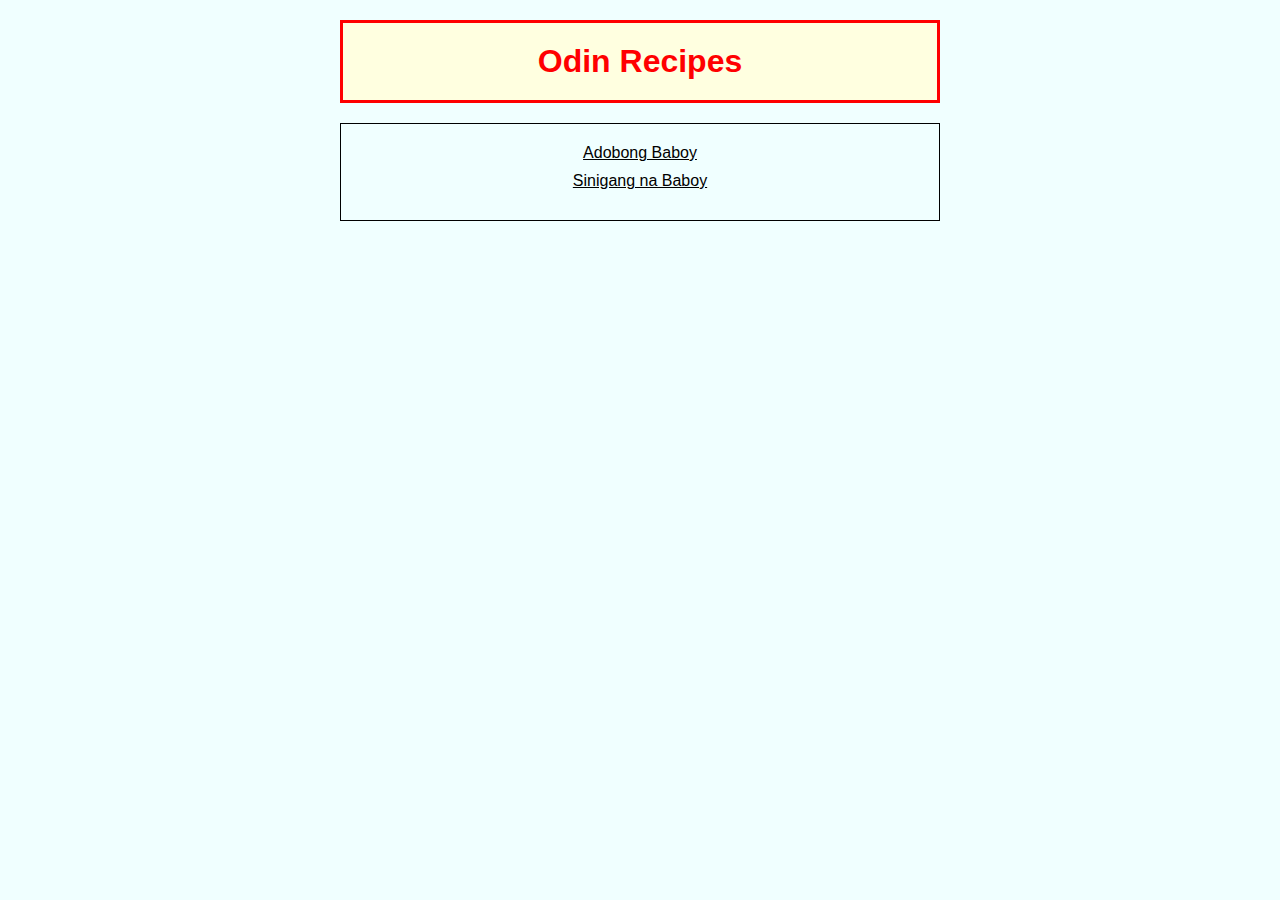
<file: recipes/index.html>
<!DOCTYPE html>
<html lang="en">
<head>
    <meta charset="UTF-8">
    <meta name="viewport" content="width=device-width, initial-scale=1.0">
    <title>Document</title>
    <link rel="stylesheet" href="styles.css">
</head>
<body>
    <h1 id="title">Odin Recipes</h1>

    <div id="listDish">
     
            <a id="dishOne" href="adobo.html">Adobong Baboy</a>
            <a id="dishTwo" href="sinigang.html">Sinigang na Baboy</a>
      
        
    </div>
    
    
</body>
</html>
</file>
<file: recipes/styles.css>
*
{
    font-family: Verdana, Geneva, Tahoma, sans-serif;
    color: black;
    background-color: azure;
    align-items: center;
    box-sizing: border-box;
}

#title
{
    color: red;
    background-color: lightyellow;
    padding: 20px 20px;
    border: 3px solid red;
    width: 600px;
    margin: 20px auto;
    text-align: center;
}

#listDish
{
    width: 600px;
    border: 1px solid black;
    margin: 20px auto;
    padding: 20px;
    text-align: center;
}

#dishONe, #dishTwo
{
   display: block;
   margin: 10px;

}

#dishOne:hover, #dishTwo:hover
{
    color: red;
}

#sinigang
{
    margin: 20px;
}

#sinigang p, #sinigang a, #sinigang img, #sinigang h1
{
    align-items: center;
    text-align: center;
    justify-content: center;
    margin: 20px auto;
    width: 500px;
    display: block;
}
</file>
